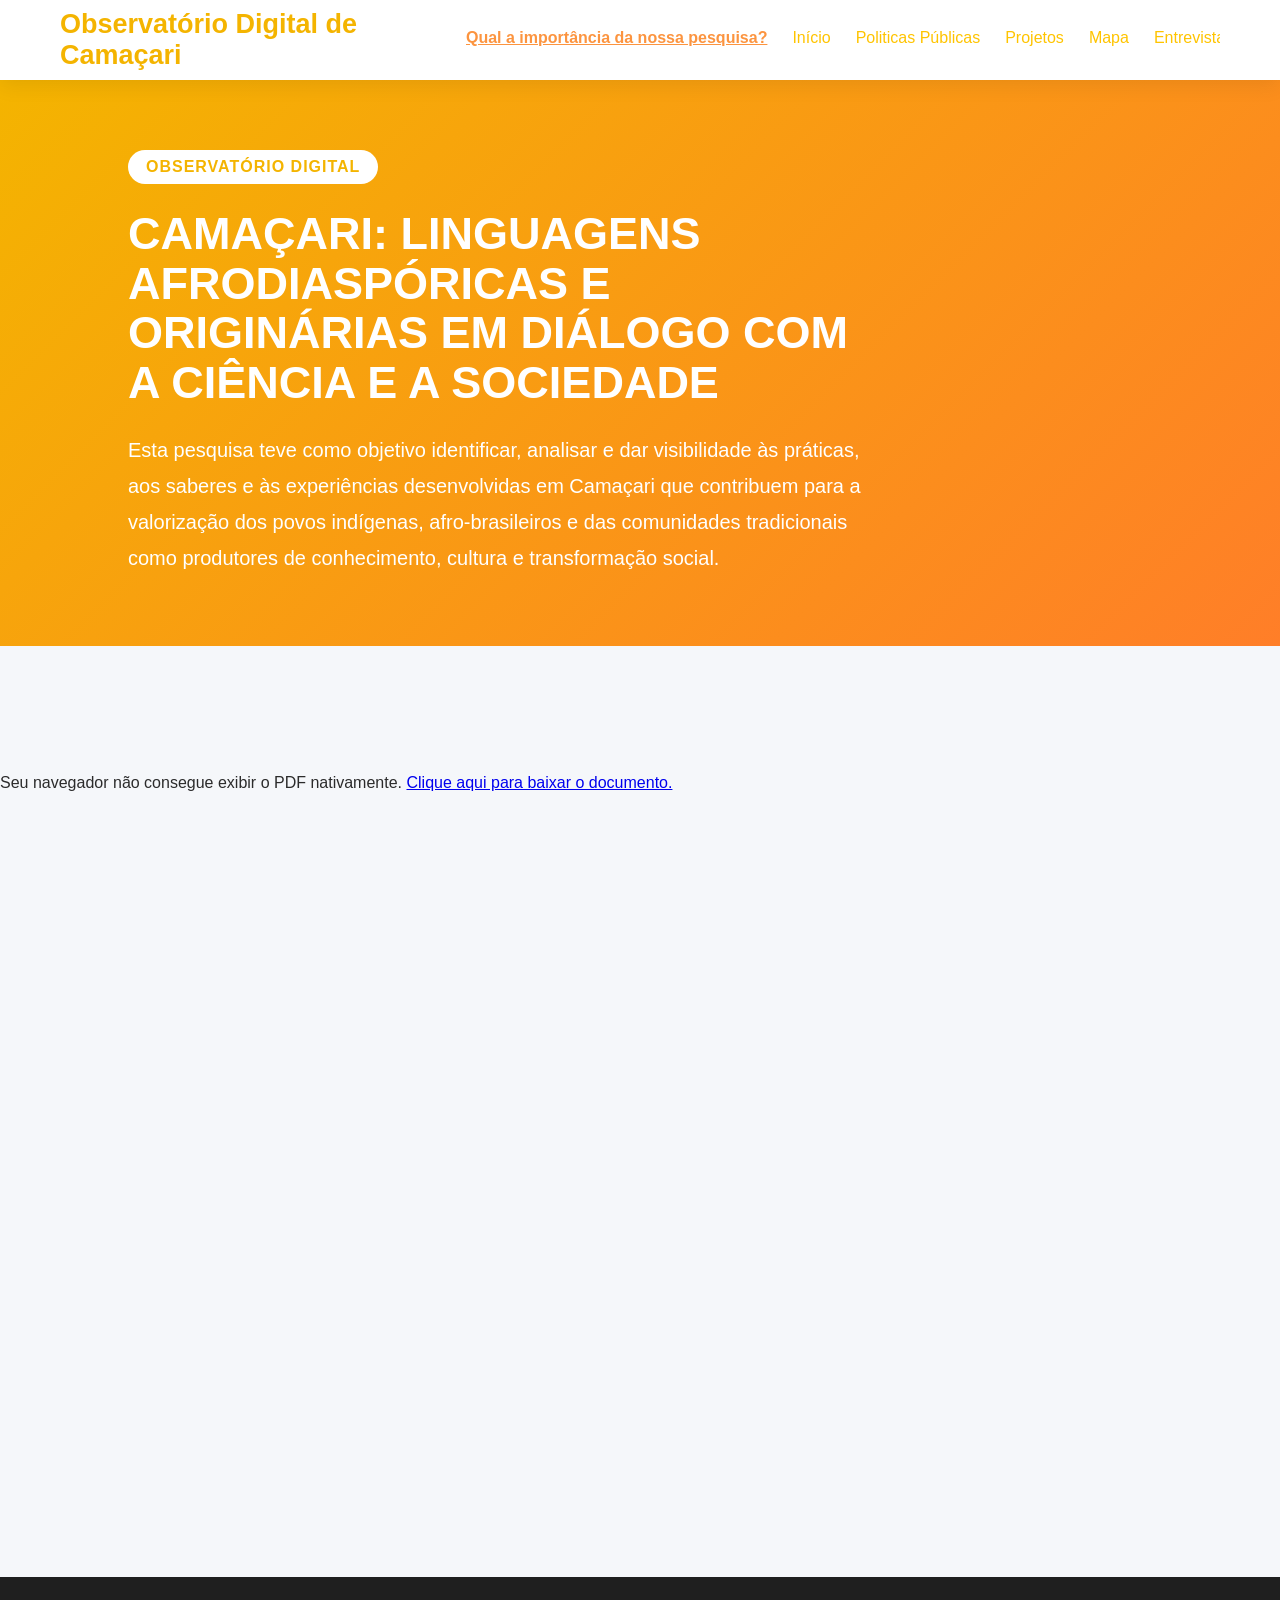
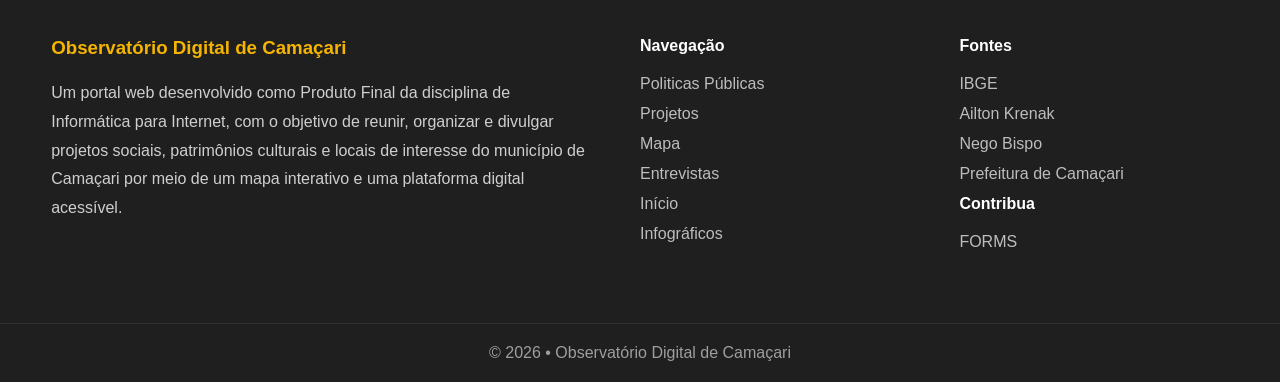
<file: site-pesquisa/pesquisa.html>
<!DOCTYPE html>
<html lang="pt-BR">

<head>
    <meta charset="UTF-8">
    <meta name="viewport" content="width=device-width, initial-scale=1.0">
    <title>Observatório Digital</title>

    <link rel="stylesheet" href="ps.css">
    <link rel="icon" href="../ODtal.png" type="image/x-icon">
</head>

<body>

<header>

    <div class="logo">
        <i class="fa-solid fa-chart-column"></i>
        <span>Observatório Digital de Camaçari</span>
    </div>

     

    <nav>
        <button id="abaEsquerda">Qual a importância da nossa pesquisa?</button>
        <a href="https://luiscript-ed.github.io/observatorio-camacari/">Início</a>
        <a href="https://luiscript-ed.github.io/observatorio-camacari/site-politicas/politicas.html">Politicas Públicas</a>
        <a href="https://luiscript-ed.github.io/observatorio-camacari/site/projetos.html">Projetos</a>
        <a href="https://luiscript-ed.github.io/observatorio-camacari/site-mapa/mapa-interativo.html">Mapa</a>
        <a href="https://luiscript-ed.github.io/observatorio-camacari/site-entrevista/page_entrevistas.html">Entrevistas</a>
        <a href="https://luiscript-ed.github.io/observatorio-camacari/site-dados/dados.html">Infográficos</a>

    </nav>

</header>


<!-- ====================================================== -->
<!-- HERO -->
<!-- ====================================================== -->

<section class="hero">

    <div class="heroTexto">

        <span class="tagObservatorio">

            OBSERVATÓRIO DIGITAL

        </span>

        <h1>

            CAMAÇARI: LINGUAGENS AFRODIASPÓRICAS E ORIGINÁRIAS EM 
            DIÁLOGO COM A CIÊNCIA E A SOCIEDADE

        </h1>

        <p>

            Esta pesquisa teve como objetivo identificar, analisar e dar visibilidade às práticas, 
            aos saberes e às experiências desenvolvidas em Camaçari que contribuem para a 
            valorização dos povos indígenas, afro-brasileiros e das comunidades tradicionais como 
            produtores de conhecimento, cultura e transformação social.

        </p>

    </div>

</section>


   
<div class="pdf-container">
    <object class="pdf-view" data="PesquisaLinguagens.pdf" type="application/pdf">
        <p>Seu navegador não consegue exibir o PDF nativamente. 
           <a href="PesquisaLinguagens.pdf">Clique aqui para baixar o documento.</a>
        </p>
    </object>
    
    <aside id="painelEsq" class="ia-sidebar">
    <div class="ia-header">
        <h2>❔Saiba Mais❔</h2>
        <button id="fecharEsq">✕</button>
    </div>

    <div class="ia-content">
        <div class="mya-welcome">
            <h2>Saiba qual é a importância da nossa pesquisa pra compreender conceitos como Bem-viver, contracolonialidade e para o território de camaçari?</h2>
        </div>

        <div id="myaResultadoEsq" class="mya-result">
<p>Esta pesquisa teve como objetivo identificar, analisar e dar visibilidade às práticas, aos saberes e às experiências desenvolvidas em Camaçari que contribuem para a valorização dos povos indígenas, afro-brasileiros e das comunidades tradicionais como produtores de conhecimento, cultura e transformação social. 
A pesquisa caracteriza-se como qualitativa, de natureza bibliográfica e documental, fundamentada nos conceitos de contracolonialidade, de Nego Bispo, Bem Viver, de Ailton Krenak, e epistemologias afrodiaspóricas. 
A análise permitiu identificar iniciativas desenvolvidas em comunidades quilombolas, terreiros de matriz africana e organizações locais, evidenciando a permanência dos saberes tradicionais e sua contribuição para a preservação da memória coletiva, da identidade cultural e da sustentabilidade. 
Os resultados indicam que, apesar da riqueza dessas experiências, muitas permanecem pouco conhecidas pela população, o que reforça a necessidade de estratégias de valorização e divulgação. Como produto da pesquisa, foi
proposto o Observatório Digital de Práticas Transformadoras de Camaçari, destinado a reunir, organizar e divulgar informações sobre iniciativas culturais, sociais, educativas e
ambientais, contribuindo para a preservação do patrimônio cultural, o fortalecimento da identidade local e a democratização do acesso ao conhecimento.</p>
        </div>
    </div>
</aside>
</div>

<script src="artigo.js"></script>

<footer>

    <div class="footerContainer">

        <div>

            <h3>

                Observatório Digital de Camaçari

            </h3>

            <p>

                Um portal web desenvolvido como Produto Final da disciplina de Informática para Internet, 
                com o objetivo de reunir, organizar e divulgar projetos sociais, patrimônios culturais e 
                locais de interesse do município de Camaçari por meio de um mapa interativo e uma plataforma digital acessível.

            </p>

        </div>

        <div>

            <h4>

                Navegação

            </h4>

        <a href="https://luiscript-ed.github.io/observatorio-camacari/site-politicas/politicas.html">Politicas Públicas</a>
        <a href="https://luiscript-ed.github.io/observatorio-camacari/site/projetos.html">Projetos</a>
        <a href="https://luiscript-ed.github.io/observatorio-camacari/site-mapa/mapa-interativo.html">Mapa</a>
        <a href="https://luiscript-ed.github.io/observatorio-camacari/site-entrevista/page_entrevistas.html">Entrevistas</a>
        <a href="https://luiscript-ed.github.io/observatorio-camacari/">Início</a>
        <a href="https://luiscript-ed.github.io/observatorio-camacari/site-dados/dados.html">Infográficos</a>

        </div>

        <div>

            <h4>

                Fontes

            </h4>

            <a href="https://cidades.ibge.gov.br/brasil/ba/camacari/panorama">IBGE</a>
            <a href="https://pt.wikipedia.org/wiki/Ailton_Krenak">Ailton Krenak</a>
            <a href="https://pt.wikipedia.org/wiki/Ant%C3%B4nio_Bispo_dos_Santos">Nego Bispo</a>
            <a href="https://www.camacari.ba.gov.br. ">Prefeitura de Camaçari</a>

                        <h4>

                Contribua

            </h4>

            <a href="https://forms.cloud.microsoft/Pages/ResponsePage.aspx?id=rELrEVYQtECrMIiZSF_-7fHlW5wTHNNEoUs04H5nAWZUNkQwSU1OVDBGOThTNUdRQlZKWTQ0VFlPMS4u">FORMS</a>
            
        </div>

    </div>

    <div class="copyright">

        © 2026 • Observatório Digital de Camaçari

    </div>

</footer>

</body>
</html>
</file>
<file: site-pesquisa/ps.css>
/* RESET */
*{
    margin:0;
    padding:0;
    box-sizing:border-box;
}


/* CONFIGURAÇÃO GERAL */

body{

    font-family:'Poppins', Arial, sans-serif;

    background:#f5f7fa;

    color:#2b2b2b;

}


/* ==========================
   CABEÇALHO / MENU
========================== */

header{

    height:80px;
    display:flex;
    justify-content:space-between;
    align-items:center;

    padding:0 60px;

    background:#ffffff;

    box-shadow:0 5px 20px rgba(0,0,0,.08);

    position:sticky;
    top:0;
    z-index:999;

}

.logo{

    font-size:27px;
    font-weight:700;

    color:#f4b400;

}

nav {
    display: flex;
    gap: 25px;
    align-items: center;
    z-index: 1000;
    
    overflow-x: auto;           
    white-space: nowrap;       
    max-width: 65%;             
    padding: 5px 0 10px 0;      
    -webkit-overflow-scrolling: touch; 
    scroll-behavior: smooth;
}

/* Ocultar a barra de rolagem */
nav::-webkit-scrollbar {
    display: none;            
}
nav {
    -ms-overflow-style: none;  
    scrollbar-width: none;     
}

nav a {
    text-decoration: none;
    color: rgb(255, 196, 0);
    font-weight: 500;
    transition: .3s;
    flex-shrink: 0; 
}

nav button {
    text-decoration: underline;
    color: rgb(252, 148, 63);
    font-weight: 700; 
    transition: .3s;
    background-color: transparent;
    border: none; 
    font-size: 1rem; 
    cursor: pointer;
    padding: 0; 
    flex-shrink: 0; 
}

nav a:hover,
nav button:hover {
    opacity: .75;
}

/* ============================
   HERO
============================ */

.hero{

    padding:70px 10%;

    display:flex;

    justify-content:space-between;

    align-items:center;

    background:linear-gradient(135deg,#f4b400,#ff7e28);

    color:white;

}


/* ==========================
   GALERIA DE PROJETOS
========================== */


.galeria{

    width:80%;

    max-width:1000px;

    margin:0 auto 60px;

    display:grid;

    grid-template-columns:
    repeat(auto-fit,minmax(320px,1fr));

    gap:35px;
    cursor: pointer; 

}



/* ==========================
   RODAPÉ
========================== */


footer{

    margin-top:70px;

    background:#1f1f1f;

    color:white;

}

.footerContainer{

    width:92%;

    margin:auto;

    padding:60px 0;

    display:grid;

    grid-template-columns:2fr 1fr 1fr;

    gap:50px;

}

.footerContainer h3{

    margin-bottom:20px;

    color:#f4b400;

}

.footerContainer h4{

    margin-bottom:20px;

    color:#ffffff;

}

.footerContainer p{

    color:#cfcfcf;

    line-height:1.8;

}

.footerContainer a{

    display:block;

    color:#bdbdbd;

    text-decoration:none;

    margin-bottom:12px;

    transition:.25s;

}

.footerContainer a:hover{

    color:#ff7e28;

    padding-left:8px;

}

.copyright{

    border-top:1px solid rgba(255,255,255,.08);

    text-align:center;

    padding:20px;

    color:#9e9e9e;

}

.ia-sidebar{

    position:fixed;

    top:0;
    right:-400px;

    width:400px;
    height:100vh;

    background:#ffffff;

    transition:.3s;

    border-left:2px solid #3de61c88;

    z-index:1500;

    border-radius: 30px 0px 0px 30px;

    overflow: auto;

}



.ia-sidebar.active{
    right:0;
}


.ia-content{
    padding:20px;
}

.pdf-container {
    width: 100%;
    max-width: 1600px; 
    height: 75vh; 
    border-radius: 8px;
    overflow: hidden;
    display: flex;
    position: relative;
    margin-bottom: 10%;
    align-items: center;
    margin-top: 10%;
    margin-left: auto;
    margin-right: auto;
    z-index: 1;
}

.pdf-view {
    flex: 1;
    height: 100%;
    border: none;
    transition: all .3s ease-in-out;
}

.ia-sidebar {
    width: 0;
    height: 100%;
    background: #ffffff;
    border-left: 0px solid #ff7e28;
    overflow: hidden;
    opacity: 0;
}

.ia-sidebar.active {
    width: 40%;
    opacity: 1;
    border-left: 2px solid #ff7e28;
    position: relative;
    right: 0;
    margin-left: 5%;
}

.ia-header {
    display: flex;
    justify-content: space-between;
    align-items: center;
    padding: 20px;
    background: #ff7e28;
}

.ia-header h2 {
    color: #ffffff;
    font-size: 20px;
}

.ia-header button {
    border-radius: 30%;
    font-size: 20px;
    color: #ffffff;
    background-color: #e65100;
    width: 30px;
    height: 30px;
    border: none;
    cursor: pointer;
}

.ia-header button:hover {
    border-radius: 30%;
    font-size: 20px;
    color: #ffffff;
    background-color: #f4b400;
    width: 30px;
    height: 30px;
}

.ia-content {
    padding: 20px;
    height: calc(100% - 70px);
    overflow-y: auto;
}

.mya-welcome h2 {
    color: #ff7e28;
    margin-bottom: 10px;
}

.mya-result {
    margin-top: 20px;
    background: #fff3e0;
    padding: 15px;
    border-radius: 12px;
    min-height: 120px;
    color: #e65100;
    line-height: 1.6;
    border: 1px solid #ffe0b2;
}

.mya-result p {
    padding: 15px;
    color: #2b2b2b;
    line-height: 1.6;
    white-space: pre-line;
}

.tagObservatorio{

    display:inline-block;

    background:#ffffff;

    color:#f4b400;

    padding:8px 18px;

    border-radius:30px;

    font-weight:700;

    margin-bottom:25px;

    letter-spacing:1px;

}

.heroTexto{

    max-width:760px;

}

.heroTexto h1{

    font-size:45px;

    margin-bottom:25px;

    line-height:1.1;

}

.heroTexto p{

    font-size:20px;

    line-height:1.8;

}
</file>
